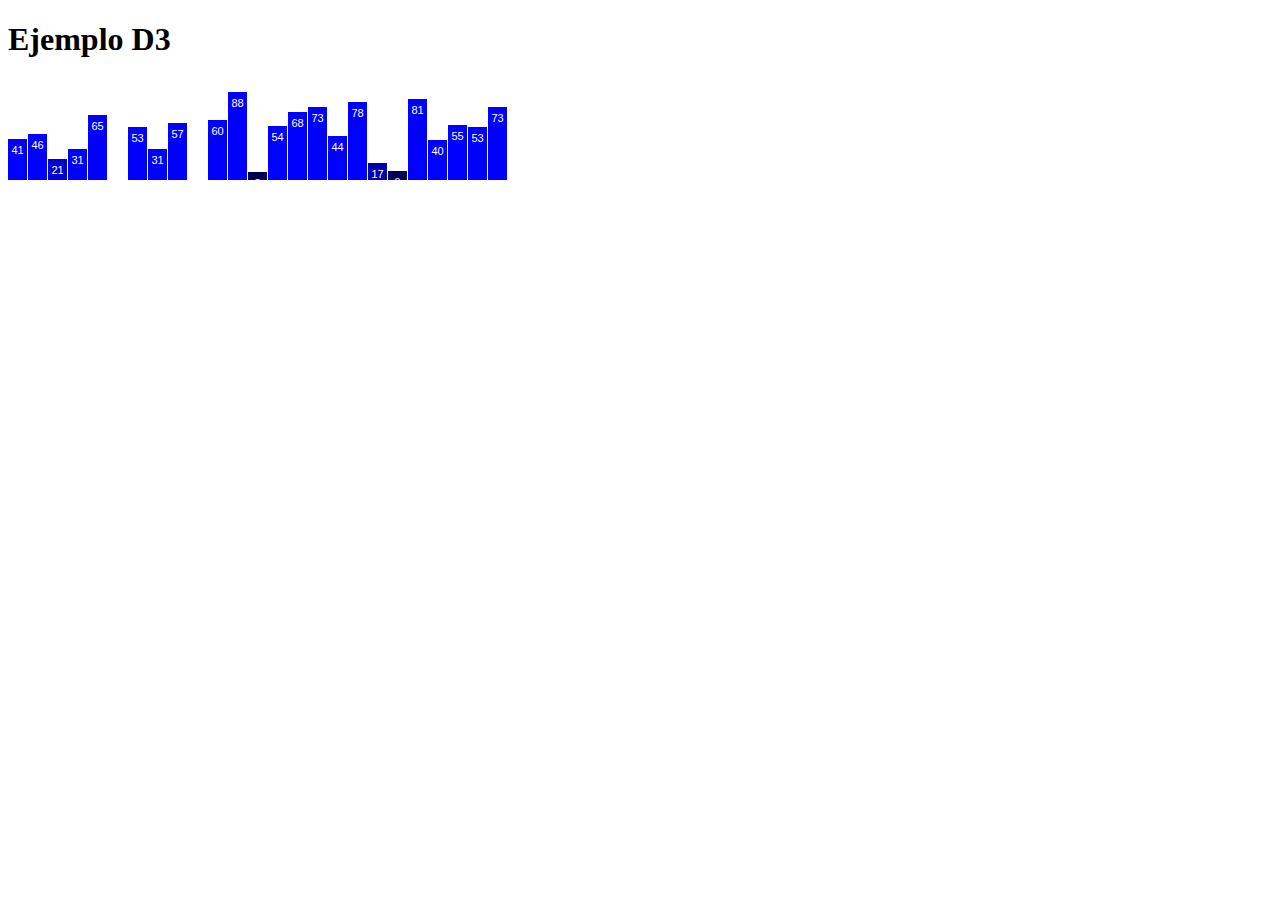
<file: index.html>
<!doctype html>
<html lang="en">
<head>
	<meta charset="UTF-8">
	<title>Ejemplo D3</title>
	<link href="./css/estilo.css" rel="stylesheet"/>
	<script src="./d3/d3.min.js"></script>
</head>
<body>
	<h1>Ejemplo D3</h1>

        <script src="./js/script.js" type="text/javascript" ></script>

	<script>
// aqui va ek script de d3js
	</script>
</body>
</html>
</file>
<file: css/estilo.css>
div.bar {
display: inline-block;
width: 20px;
height: 75px; /* We'll override height later */
background-color: teal;
}
</file>
